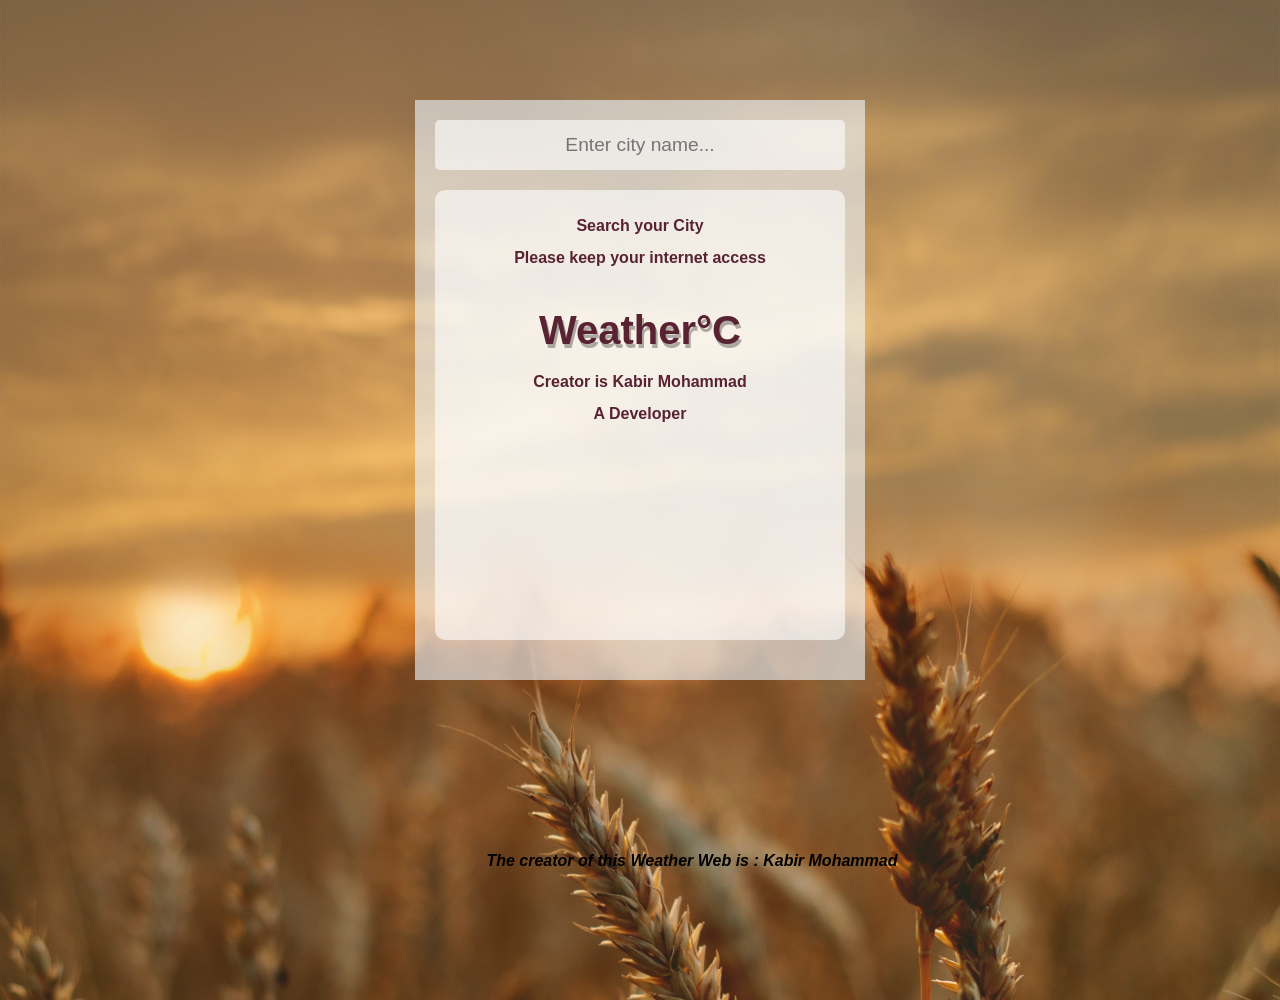
<file: weather/weather-app-in-vanilla-javascript/index.html>
<!DOCTYPE html>
<html lang="en">
  <head>
    <meta charset="UTF-8" />
    <meta name="viewport" content="width=device-width, initial-scale=1.0" />
    <link rel="stylesheet" href="styles.css" />
    <title>Weather App</title>
  </head>
  <body>
    <div class="app-main">
      <div class="searchInputBox">
        <input
          type="text"
          id="input-box"
          class="input-box"
          placeholder="Enter city name..."
          autocomplete="off"
        />
      </div>

      <div class="weather-body">
        <div class="location-details">
          <div class="city" id="city">Search your City</div>
          <div class="date" id="date">Please keep your internet access</div>
        </div>

        <div class="weather-status">
          <div class="temp" id="temp">Weather&deg;C</div>
          <div class="min-max" id="min-max">
            Creator is Kabir Mohammad
          </div>
          <div class="weather" id="weather">A Developer</div>
          <div id="img"></div>
        </div>
      </div>
    </div>
    <div>
      <span class="aboutme"
        >The creator of this Weather Web is : Kabir Mohammad</span
      >
    </div>
    <script src="app.js"></script>
  </body>
</html>
</file>
<file: weather/weather-app-in-vanilla-javascript/styles.css>
* {
  margin: 0;
  padding: 0;
  box-sizing: border-box;
}

body {
  background-image: url("images/sunny.jpg");
  height: 100vh;
  overflow: hidden;
  background-repeat: no-repeat;
  background-position: top center;
  font-family: Arial, Helvetica, sans-serif;
  background-size: cover;
}

.app-main {
  width: 50vh;
  margin: 100px auto;
  background-color: rgba(240, 248, 255, 0.6);
  padding: 20px;
  text-align: center;
}

.app-main > * {
  margin-bottom: 20px;
}

.input-box {
  width: 100%;
  background-color: rgba(255, 255, 255, 0.6);
  border: none;
  outline: none;
  color: #582233;
  font-size: 1.2rem;
  height: 50px;
  border-radius: 5px;
  padding: 0 10px;
  text-align: center;
}

.input-box:focus {
  background-color: rgba(255, 255, 255);
}

.weather-body {
  /* display: none; */
  color: #582233;
  padding: 20px;
  line-height: 2rem;
  border-radius: 10px;
  background-color: rgba(255, 255, 255, 0.6);
  height: 50vh;
}

.location-details {
  font-weight: bold;
}

.weather-status {
  padding: 20px;
}

.temp {
  font-size: 30pt;
  font-weight: 700;
  margin: 20px 0;
  text-shadow: 2px 4px rgba(0, 0, 0, 0.3);
}

.min-max,
.weather {
  font-size: 12pt;
  font-weight: 600;
}
.aboutme {
  position: absolute;
  bottom: 30px;
  left: 38%;
  color: black;
  font-style: italic;
  font-weight: bold;
}
</file>
